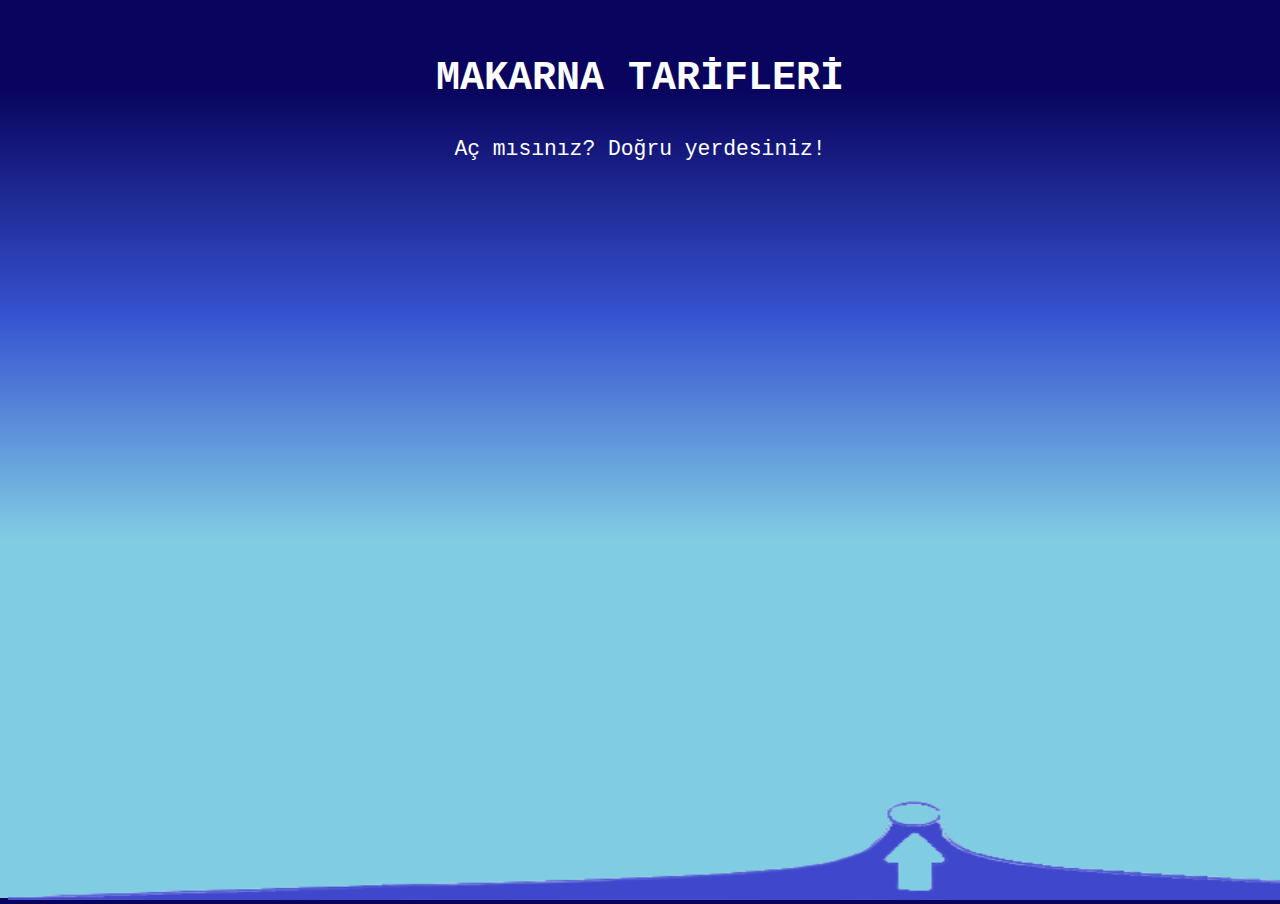
<file: index.html>
<!DOCTYPE html>
<html lang="en">
<head>
    <meta charset="UTF-8">
    <meta http-equiv="X-UA-Compatible" content="IE=edge">
    <meta name="viewport" content="width=device-width, initial-scale=1.0">
    <link rel="stylesheet" href="deneme.css">
    <title>Slide</title>
</head>
<body>

    <header>
        MAKARNA TARİFLERİ
    </header> <br>

    <div id="aciklama">Aç mısınız? Doğru yerdesiniz!</div>

    <div id="slide">
        <img id="slideFoto" src="slide.png" alt="slide panel">
        <div id="icerik">
            <span>Hoş geldiniz!</span>
            <p>Siteye Gitmek İçin <a href="makarna tarifleri.html" target="_blank">Tıklayınız</a></p>
        </div>
        <img id="foto" src="makarna.png" alt="makarna">
    </div>

</body>
</html>
</file>
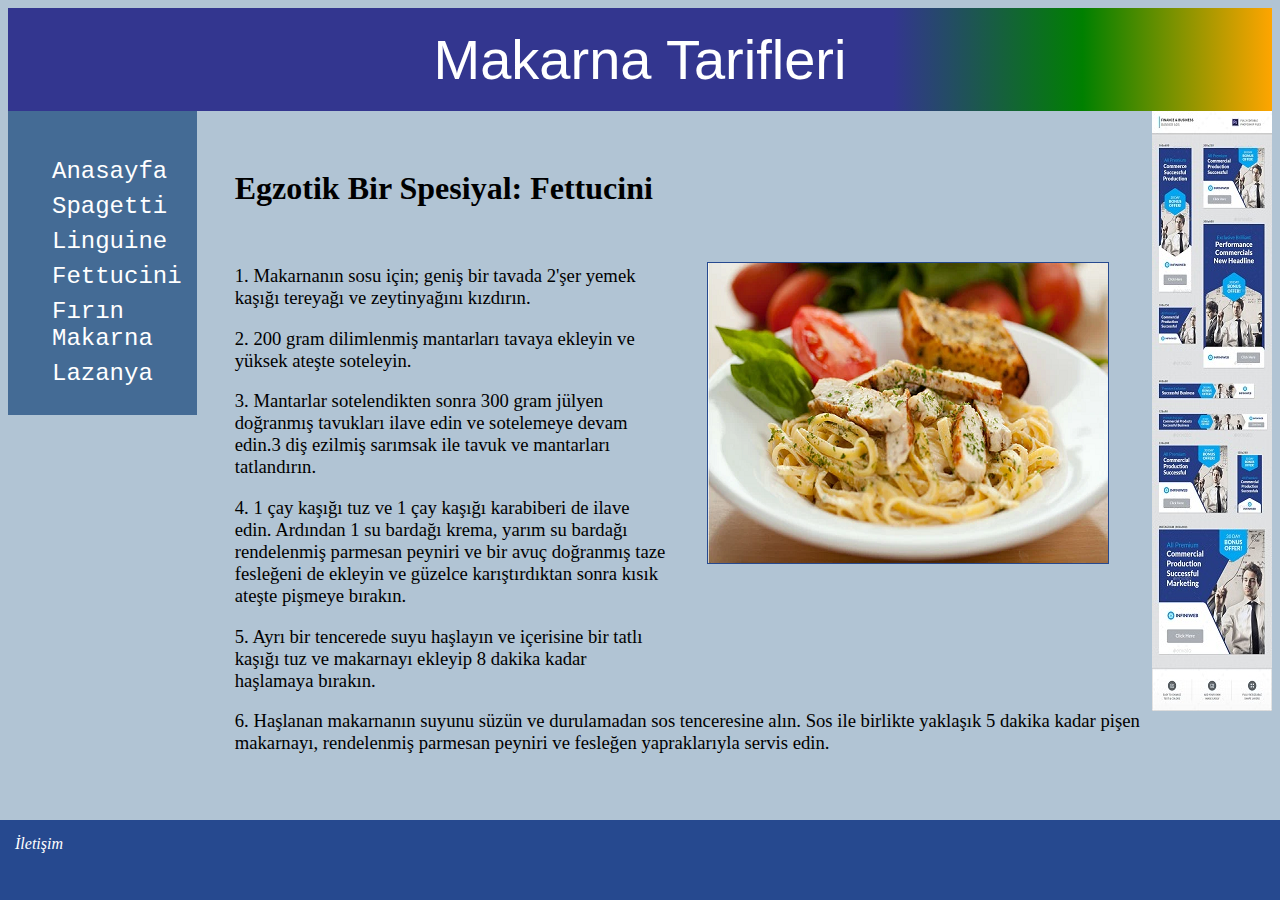
<file: fettucini.html>
<!DOCTYPE html>
<html lang="tr">
<head>
    <meta charset="UTF-8">
    <meta http-equiv="X-UA-Compatible" content="IE=edge">
    <meta name="viewport" content="width=device-width, initial-scale=1.0">
    <link rel="stylesheet" href="makarna.css">
    <link rel="stylesheet" href="FREESCPT.TTF">
    <title>Makarna Tarifleri</title>
</head>
<body>

    <header>    
        Makarna Tarifleri
    </header>

    <div id="taslak">

        <div id="icerik">
            <h1>Egzotik Bir Spesiyal: Fettucini</h1>
            <br>
            <figure id="makarna">
                <img src="fettucini-alfredo-tarifi.png" alt="Fettucini">
            </figure>
            <p>1. Makarnanın sosu için; geniş bir tavada 2'şer yemek kaşığı tereyağı ve zeytinyağını kızdırın.</p>
            <p>2. 200 gram dilimlenmiş mantarları tavaya ekleyin ve yüksek ateşte soteleyin.</p>
            <p>3. Mantarlar sotelendikten sonra 300 gram jülyen doğranmış tavukları ilave edin ve sotelemeye devam edin.3 diş ezilmiş sarımsak ile tavuk ve mantarları tatlandırın.</p>
            <p>4. 1 çay kaşığı tuz ve 1 çay kaşığı karabiberi de ilave edin. Ardından 1 su bardağı krema, yarım su bardağı rendelenmiş parmesan peyniri ve bir avuç doğranmış taze fesleğeni de ekleyin ve güzelce karıştırdıktan sonra kısık ateşte pişmeye bırakın.</p>
            <p>5. Ayrı bir tencerede suyu haşlayın ve içerisine bir tatlı kaşığı tuz ve makarnayı ekleyip 8 dakika kadar haşlamaya bırakın.</p>
            <p>6. Haşlanan makarnanın suyunu süzün ve durulamadan sos tenceresine alın. Sos ile birlikte yaklaşık 5 dakika kadar pişen makarnayı, rendelenmiş parmesan peyniri ve fesleğen yapraklarıyla servis edin.</p>
        </div>

        <nav>
            <ul>
                <li><a href="makarna tarifleri.html">Anasayfa</a></li>
                <li><a href="spagetti.html">Spagetti</a></li>
                <li><a href="linguine.html">Linguine</a></li>
                <li><a href="fettucini.html">Fettucini</a></li>
                <li><a href="fırın makarna.html">Fırın Makarna</a></li>
                <li><a href="lazanya.html">Lazanya</a></li>
            </ul>
        </nav>

        <aside>
            <figure id="reklam">
                <img src="reklam.jpg" alt="Reklam Alanı">
            </figure>
        </aside>

    </div>

    <footer>
        <i>İletişim</i>
    </footer>

</body>
</html>
</file>
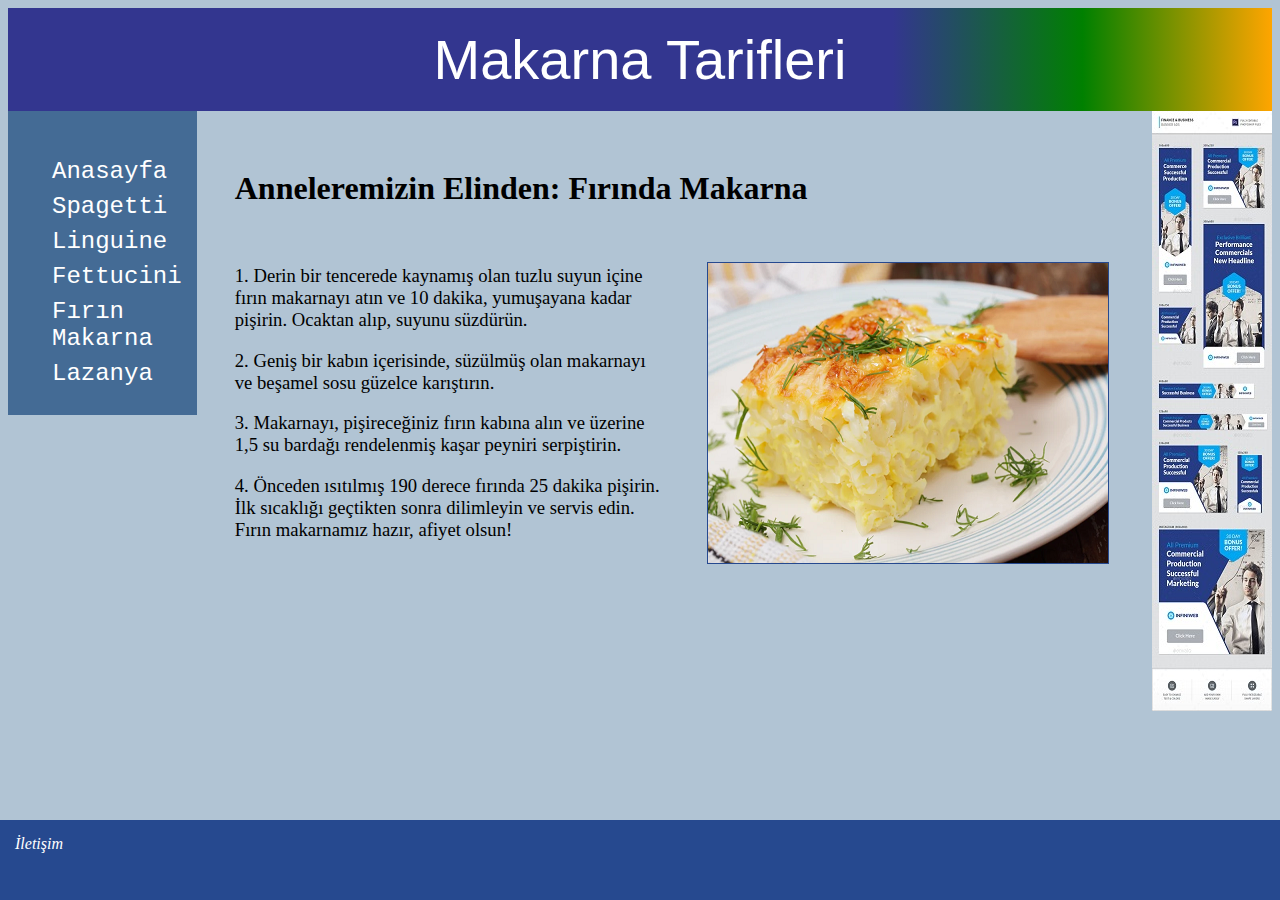
<file: fırın makarna.html>
<!DOCTYPE html>
<html lang="tr">
<head>
    <meta charset="UTF-8">
    <meta http-equiv="X-UA-Compatible" content="IE=edge">
    <meta name="viewport" content="width=device-width, initial-scale=1.0">
    <link rel="stylesheet" href="makarna.css">
    <link rel="stylesheet" href="FREESCPT.TTF">
    <title>Makarna Tarifleri</title>
</head>
<body>

    <header>    
        Makarna Tarifleri
    </header>

    <div id="taslak">

        <div id="icerik">
            <h1>Anneleremizin Elinden: Fırında Makarna</h1>
            <br>
            <figure id="makarna">
                <img src="firinda-makarna-tarifi.png" alt="Fırında Makarna">
            </figure>
            <p>1. Derin bir tencerede kaynamış olan tuzlu suyun içine fırın makarnayı atın ve 10 dakika, yumuşayana kadar pişirin. Ocaktan alıp, suyunu süzdürün.</p>
            <p>2. Geniş bir kabın içerisinde, süzülmüş olan makarnayı ve beşamel sosu güzelce karıştırın.</p>
            <p>3. Makarnayı, pişireceğiniz fırın kabına alın ve üzerine 1,5 su bardağı rendelenmiş kaşar peyniri serpiştirin.</p>
            <p>4. Önceden ısıtılmış 190 derece fırında 25 dakika pişirin. İlk sıcaklığı geçtikten sonra dilimleyin ve servis edin. Fırın makarnamız hazır, afiyet olsun!</p>
        </div>

        <nav>
            <ul>
                <li><a href="makarna tarifleri.html">Anasayfa</a></li>
                <li><a href="spagetti.html">Spagetti</a></li>
                <li><a href="linguine.html">Linguine</a></li>
                <li><a href="fettucini.html">Fettucini</a></li>
                <li><a href="fırın makarna.html">Fırın Makarna</a></li>
                <li><a href="lazanya.html">Lazanya</a></li>
            </ul>
        </nav>

        <aside>
            <figure id="reklam">
                <img src="reklam.jpg" alt="Reklam Alanı">
            </figure>
        </aside>

    </div>

    <footer>
        <i>İletişim</i>
    </footer>

</body>
</html>
</file>
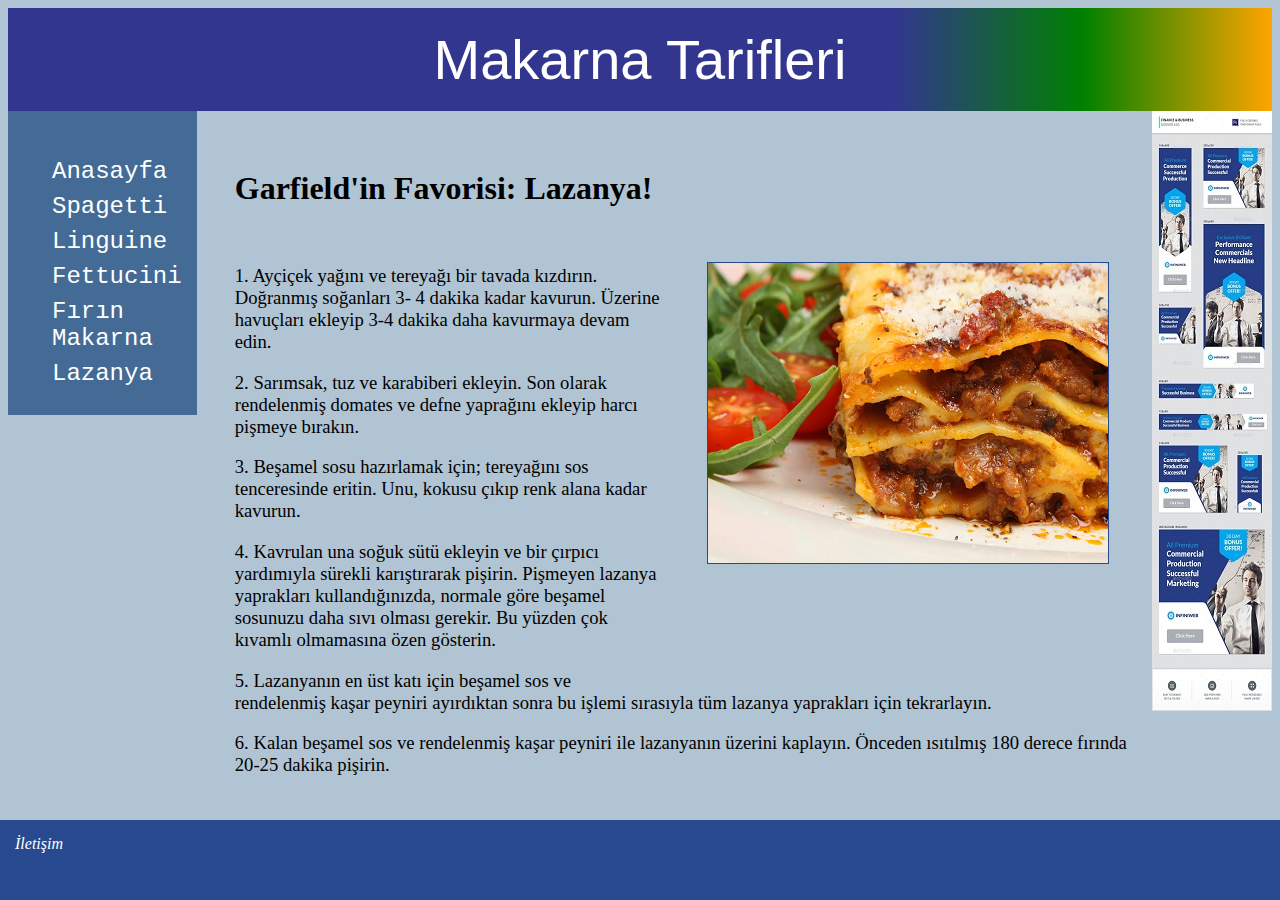
<file: lazanya.html>
<!DOCTYPE html>
<html lang="tr">
<head>
    <meta charset="UTF-8">
    <meta http-equiv="X-UA-Compatible" content="IE=edge">
    <meta name="viewport" content="width=device-width, initial-scale=1.0">
    <link rel="stylesheet" href="makarna.css">
    <link rel="stylesheet" href="FREESCPT.TTF">
    <title>Makarna Tarifleri</title>
</head>
<body>

    <header>    
        Makarna Tarifleri
    </header>

    <div id="taslak">

        <div id="icerik">
            <h1>Garfield'in Favorisi: Lazanya!</h1>
            <br>
            <figure id="makarna">
                <img src="lazanya-tarifi.png" alt="Lazanya">
            </figure>
            <p>1. Ayçiçek yağını ve tereyağı bir tavada kızdırın. Doğranmış soğanları 3- 4 dakika kadar kavurun. Üzerine havuçları ekleyip 3-4 dakika daha kavurmaya devam edin.</p>
            <p>2. Sarımsak,  tuz ve karabiberi ekleyin. Son olarak rendelenmiş domates ve defne yaprağını ekleyip harcı pişmeye bırakın.</p>
            <p>3. Beşamel sosu hazırlamak için; tereyağını sos tenceresinde eritin. Unu, kokusu çıkıp renk alana kadar kavurun.</p>
            <p>4. Kavrulan una soğuk sütü ekleyin ve bir çırpıcı yardımıyla sürekli karıştırarak pişirin. Pişmeyen lazanya yaprakları kullandığınızda, normale göre beşamel sosunuzu daha sıvı olması gerekir. Bu yüzden çok kıvamlı olmamasına özen gösterin.</p>
            <p>5. Lazanyanın en üst katı için beşamel sos ve rendelenmiş kaşar peyniri ayırdıktan sonra bu işlemi sırasıyla tüm lazanya yaprakları için tekrarlayın.</p>
            <p>6. Kalan beşamel sos ve rendelenmiş kaşar peyniri ile lazanyanın üzerini kaplayın. Önceden ısıtılmış 180 derece fırında 20-25 dakika pişirin.</p>
        </div>

        <nav>
            <ul>
                <li><a href="makarna tarifleri.html">Anasayfa</a></li>
                <li><a href="spagetti.html">Spagetti</a></li>
                <li><a href="linguine.html">Linguine</a></li>
                <li><a href="fettucini.html">Fettucini</a></li>
                <li><a href="fırın makarna.html">Fırın Makarna</a></li>
                <li><a href="lazanya.html">Lazanya</a></li>
            </ul>
        </nav>

        <aside>
            <figure id="reklam">
                <img src="reklam.jpg" alt="Reklam Alanı">
            </figure>
        </aside>

    </div>

    <footer>
        <i>İletişim</i>
    </footer>

</body>
</html>
</file>
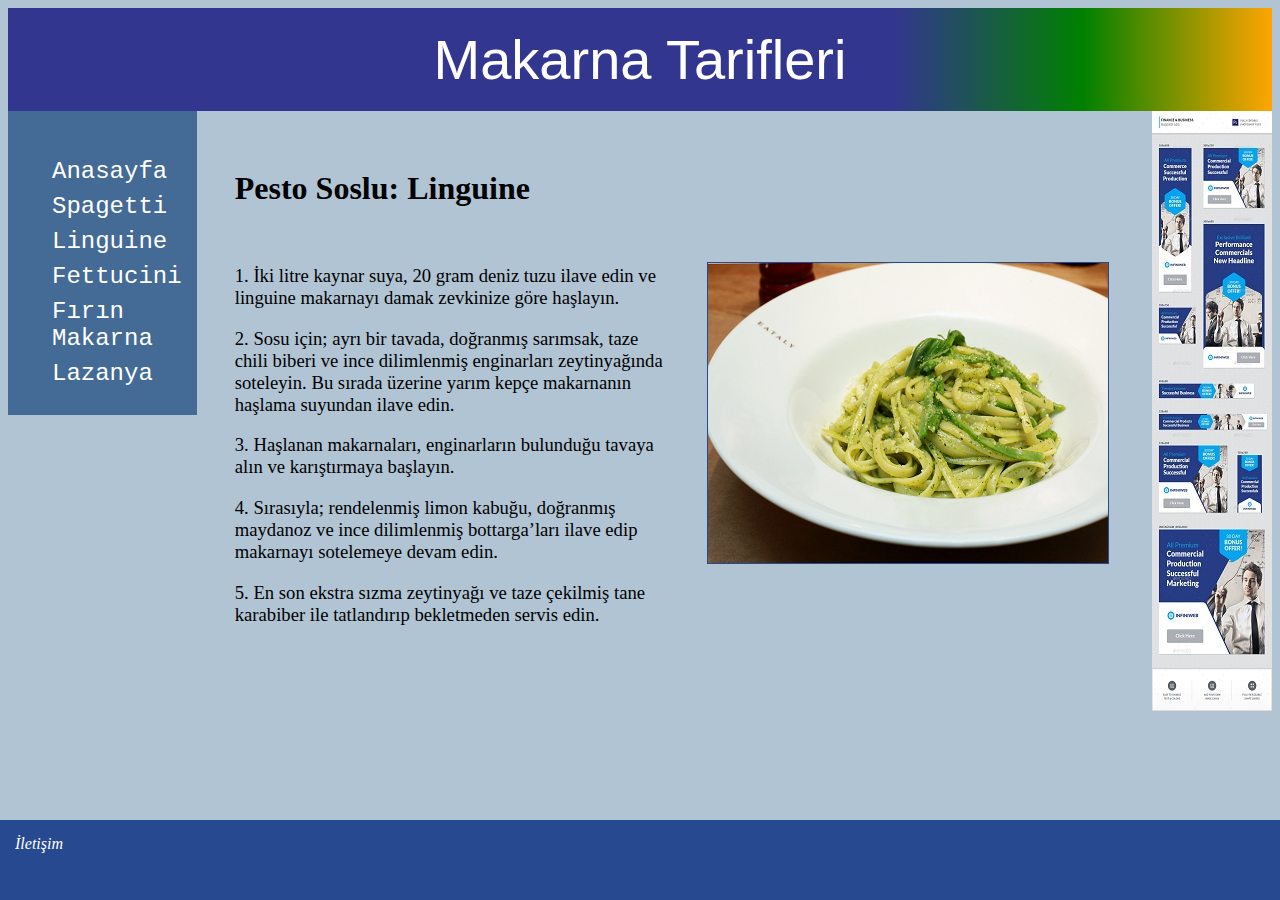
<file: linguine.html>
<!DOCTYPE html>
<html lang="tr">
<head>
    <meta charset="UTF-8">
    <meta http-equiv="X-UA-Compatible" content="IE=edge">
    <meta name="viewport" content="width=device-width, initial-scale=1.0">
    <link rel="stylesheet" href="makarna.css">
    <link rel="stylesheet" href="FREESCPT.TTF">
    <title>Makarna Tarifleri</title>
</head>
<body>

    <header>    
        Makarna Tarifleri
    </header>

    <div id="taslak">

        <div id="icerik">
            <h1>Pesto Soslu: Linguine</h1>
            <br>
            <figure id="makarna">
                <img src="pesto-soslu-linguine-tarifi.png" alt="Spagetti">
            </figure>
            <p>1. İki litre kaynar suya, 20 gram deniz tuzu ilave edin ve linguine makarnayı damak zevkinize göre haşlayın.</p>
            <p>2. Sosu için; ayrı bir tavada, doğranmış sarımsak, taze chili biberi ve ince dilimlenmiş enginarları zeytinyağında soteleyin. Bu sırada üzerine yarım kepçe makarnanın haşlama suyundan ilave edin.</p>
            <p>3. Haşlanan makarnaları, enginarların bulunduğu tavaya alın ve karıştırmaya başlayın.</p>
            <p>4. Sırasıyla; rendelenmiş limon kabuğu, doğranmış maydanoz ve ince dilimlenmiş bottarga’ları ilave edip makarnayı sotelemeye devam edin.</p>
            <p>5. En son ekstra sızma zeytinyağı ve taze çekilmiş tane karabiber ile tatlandırıp bekletmeden servis edin.</p>
        </div>

        <nav>
            <ul>
                <li><a href="makarna tarifleri.html">Anasayfa</a></li>
                <li><a href="spagetti.html">Spagetti</a></li>
                <li><a href="linguine.html">Linguine</a></li>
                <li><a href="fettucini.html">Fettucini</a></li>
                <li><a href="fırın makarna.html">Fırın Makarna</a></li>
                <li><a href="lazanya.html">Lazanya</a></li>
            </ul>
        </nav>

        <aside>
            <figure id="reklam">
                <img src="reklam.jpg" alt="Reklam Alanı">
            </figure>
        </aside>

    </div>

    <footer>
        <i>İletişim</i>
    </footer>

</body>
</html>
</file>
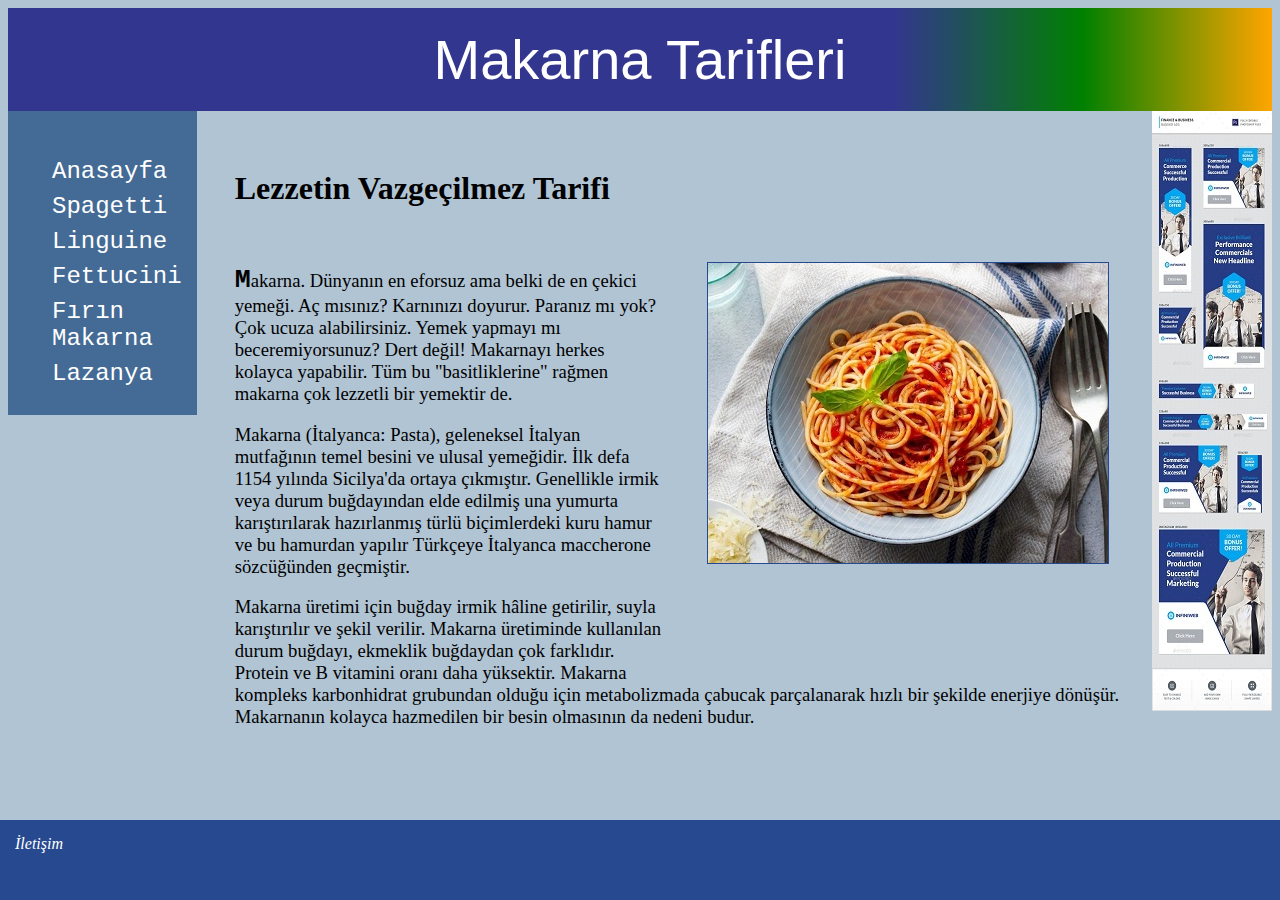
<file: makarna tarifleri.html>
<!DOCTYPE html>
<html lang="tr">
<head>
    <meta charset="UTF-8">
    <meta http-equiv="X-UA-Compatible" content="IE=edge">
    <meta name="viewport" content="width=device-width, initial-scale=1.0">
    <link rel="stylesheet" href="makarna.css">
    <link rel="stylesheet" href="FREESCPT.TTF">
    <title>Makarna Tarifleri</title>
</head>
<body>

    <header>    
        Makarna Tarifleri
    </header>

    <div id="taslak">

        <div id="icerik">
            <h1>Lezzetin Vazgeçilmez Tarifi</h1>
            <br>
            <figure id="makarna">
                <img src="makarna.jfif" alt="Makarna">
            </figure>
            <p class="ilkParagraf">Makarna. Dünyanın en eforsuz ama belki de en çekici yemeği. Aç mısınız? Karnınızı doyurur. Paranız mı yok? Çok ucuza alabilirsiniz. Yemek yapmayı mı beceremiyorsunuz? Dert değil! Makarnayı herkes kolayca yapabilir. Tüm bu "basitliklerine" rağmen makarna çok lezzetli bir yemektir de.</p>
            <p>Makarna (İtalyanca: Pasta), geleneksel İtalyan mutfağının temel besini ve ulusal yemeğidir. İlk defa 1154 yılında Sicilya'da ortaya çıkmıştır. Genellikle irmik veya durum buğdayından elde edilmiş una yumurta karıştırılarak hazırlanmış türlü biçimlerdeki kuru hamur ve bu hamurdan yapılır Türkçeye İtalyanca maccherone sözcüğünden geçmiştir.</p>
            <p>Makarna üretimi için buğday irmik hâline getirilir, suyla karıştırılır ve şekil verilir. Makarna üretiminde kullanılan durum buğdayı, ekmeklik buğdaydan çok farklıdır. Protein ve B vitamini oranı daha yüksektir. Makarna kompleks karbonhidrat grubundan olduğu için metabolizmada çabucak parçalanarak hızlı bir şekilde enerjiye dönüşür. Makarnanın kolayca hazmedilen bir besin olmasının da nedeni budur.</p>
        </div>

        <nav>
            <ul>
                <li><a href="makarna tarifleri.html">Anasayfa</a></li>
                <li><a href="spagetti.html">Spagetti</a></li>
                <li><a href="linguine.html">Linguine</a></li>
                <li><a href="fettucini.html">Fettucini</a></li>
                <li><a href="fırın makarna.html">Fırın Makarna</a></li>
                <li><a href="lazanya.html">Lazanya</a></li>
            </ul>
        </nav>

        <aside>
            <figure id="reklam">
                <img src="reklam.jpg" alt="Reklam Alanı">
            </figure>
        </aside>

    </div>

    <footer>
        <i>İletişim</i>
    </footer>

</body>
</html>
</file>
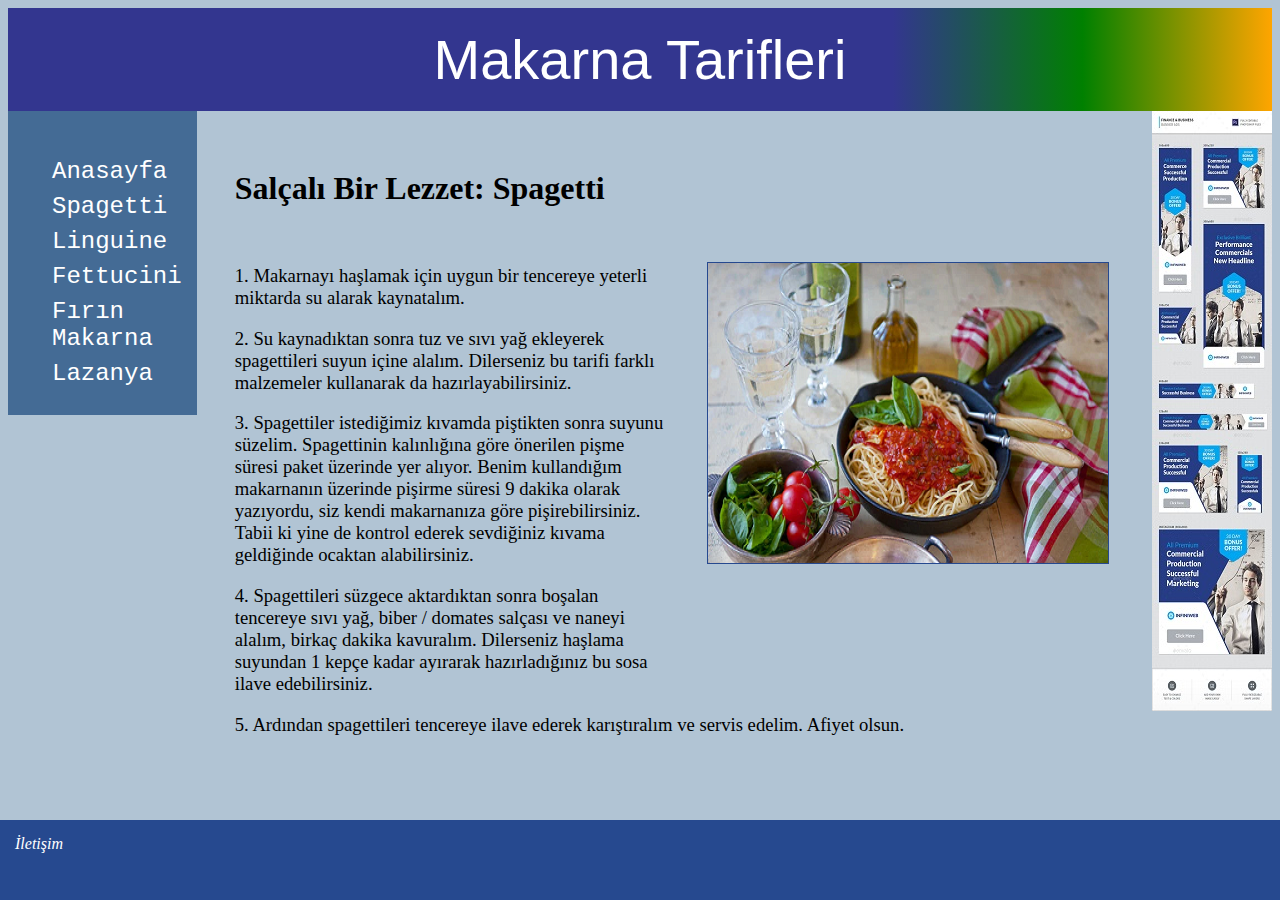
<file: spagetti.html>
<!DOCTYPE html>
<html lang="tr">
<head>
    <meta charset="UTF-8">
    <meta http-equiv="X-UA-Compatible" content="IE=edge">
    <meta name="viewport" content="width=device-width, initial-scale=1.0">
    <link rel="stylesheet" href="makarna.css">
    <link rel="stylesheet" href="FREESCPT.TTF">
    <title>Makarna Tarifleri</title>
</head>
<body>

    <header>    
        Makarna Tarifleri
    </header>

    <div id="taslak">

        <div id="icerik">
            <h1>Salçalı Bir Lezzet: Spagetti</h1>
            <br>
            <figure id="makarna">
                <img src="salcali-makarna1.png" alt="Spagetti">
            </figure>
            <p>1. Makarnayı haşlamak için uygun bir tencereye yeterli miktarda su alarak kaynatalım.</p>
            <p>2. Su kaynadıktan sonra tuz ve sıvı yağ ekleyerek spagettileri suyun içine alalım. Dilerseniz bu tarifi farklı malzemeler kullanarak da hazırlayabilirsiniz.</p>
            <p>3. Spagettiler istediğimiz kıvamda piştikten sonra suyunu süzelim. Spagettinin kalınlığına göre önerilen pişme süresi paket üzerinde yer alıyor. Benim kullandığım makarnanın üzerinde pişirme süresi 9 dakika olarak yazıyordu, siz kendi makarnanıza göre pişirebilirsiniz. Tabii ki yine de kontrol ederek sevdiğiniz kıvama geldiğinde ocaktan alabilirsiniz.</p>
            <p>4. Spagettileri süzgece aktardıktan sonra boşalan tencereye sıvı yağ, biber / domates salçası ve naneyi alalım, birkaç dakika kavuralım. Dilerseniz haşlama suyundan 1 kepçe kadar ayırarak hazırladığınız bu sosa ilave edebilirsiniz.</p>
            <p>5. Ardından spagettileri tencereye ilave ederek karıştıralım ve servis edelim. Afiyet olsun.</p>
        </div>

        <nav>
            <ul>
                <li><a href="makarna tarifleri.html">Anasayfa</a></li>
                <li><a href="spagetti.html">Spagetti</a></li>
                <li><a href="linguine.html">Linguine</a></li>
                <li><a href="fettucini.html">Fettucini</a></li>
                <li><a href="fırın makarna.html">Fırın Makarna</a></li>
                <li><a href="lazanya.html">Lazanya</a></li>
            </ul>
        </nav>

        <aside>
            <figure id="reklam">
                <img src="reklam.jpg" alt="Reklam Alanı">
            </figure>
        </aside>

    </div>

    <footer>
        <i>İletişim</i>
    </footer>

</body>
</html>
</file>
<file: deneme.css>
body {
    background: linear-gradient(to bottom,rgb(9, 4, 94) 10%,rgb(54, 82, 208),rgb(128, 204, 227) 60%);
    height: 98vh;
}
#logo {
    top: 3vh;
    left: 0;
    position: absolute;
}
header {
    top: 1cm;
    text-align: center;
    justify-content: center;
    padding: 10px;
    color: white;
    font-size: 30pt;
    font-family: 'Courier New', Courier, monospace;
    font-weight: bold;
    position: relative; 
}
#aciklama {
    text-align: center;
    justify-content: center;
    padding: 10px;
    font-size: 16pt;
    color: white;
    font-family: 'Courier New', Courier, monospace;
    position: relative;
    margin-top: 4vh;
}
#slide {
    width: 202vh;
    height: 100px;
    bottom: 0px;
    position: absolute;
}
#slideFoto {
    width: 202vh;
    height: 100px;
}
#icerik {
    width: 100vh;
    height: 400px;
    margin-left: 51vh;
    margin-right: 51vh;
    color: rgb(255, 255, 255);
    position: absolute;
    text-align: center;
    justify-content: center;
    align-items: center;
    display: none;
    z-index: 1;
    font-size: 35pt;
    font-weight: bold;
    transition-property: background-color;
    transition-timing-function: ease-out;
    transition-duration: 0.5s;
    transition-delay: 0.3s;
}
p {
    font-size: 22pt;
    bottom: 13vh;
    align-items: center;
    text-align: center;
    justify-content: center;
    position: absolute;
}
a {
    color: white;
    font-style: italic;
}
span {
    top: 13vh;
    position: absolute;
}
#foto {
    display: flex;
    position: absolute;
    width: 100vh;
    height: 400px;
    margin-left: 51vh;
    display: none;
}
#slide:hover {
    bottom: 350px;
    transition: bottom 0.6s ease-out;
}
#slide:hover #slideFoto {
    height: 0;
}
#slide:hover #icerik {
    display: flex;
    background-color: rgba(54, 82, 208,0.8);
}
#slide:hover #foto {
    display: flex;
}
#slide {
    transition: bottom 0.1s ease-out;
}
</file>
<file: makarna.css>
body {
    background-color: rgb(177, 196, 212);
}
header {
    text-align: center;
    background-color: rgb(51, 54, 143);
    padding: 0.5cm;
    color: white;
    font-family: Freestyle Script, sans-serif;
    font-size: 350%;
    background-image: linear-gradient(90deg,rgb(51, 54, 143) 70%,green,orange );
}
#taslak {
    position: relative;
}
nav {
    font-family: 'Courier New', Courier, monospace;
    color: white;
    position: absolute;
    left: 0;
    top: 0;
    background-color: rgb(68, 107, 149);
    width: 5cm;
    font-size: 150%;
    padding-top: 0.5cm;
}
aside {
    font-family: 'Courier New', Courier, monospace;
    color: white;
    background-color: rgb(57, 145, 228);
    position: absolute;
    right: 0;
    top: 0;
    width: 120px;
    height: 600px;
}
#icerik {
    background-color: rgb(177, 196, 212);
    margin-left: 5cm;
    margin-right: 120px;
    padding: 2.5pt;
    padding-left: 1cm;
    padding-top: 1cm;
}
footer {
    color: white;
    background-color: rgb(38, 73, 143);
    position: fixed;
    bottom: 0px;
    left: 0px;
    width: 100%;
    height: 50px;
    padding:15px;
}
li {
    padding: 3pt;
    list-style-type: none;
}
a {
    color: white;
    text-decoration: none;
}
a:hover {
    text-decoration: underline;
}
#makarna {
    float: right;
    position: relative;
    width: 400px;
    height: 300px;
    margin-bottom: 3cm;
    border: 1pt solid rgb(38, 73, 143);
}
p {
    font-size: 14pt;
}
.ilkParagraf::first-letter {
    font-size: 20pt;
    font-weight: bold;
    font-family: 'Courier New', Courier, monospace;
}
#reklam {
    margin: auto;
}
</file>
